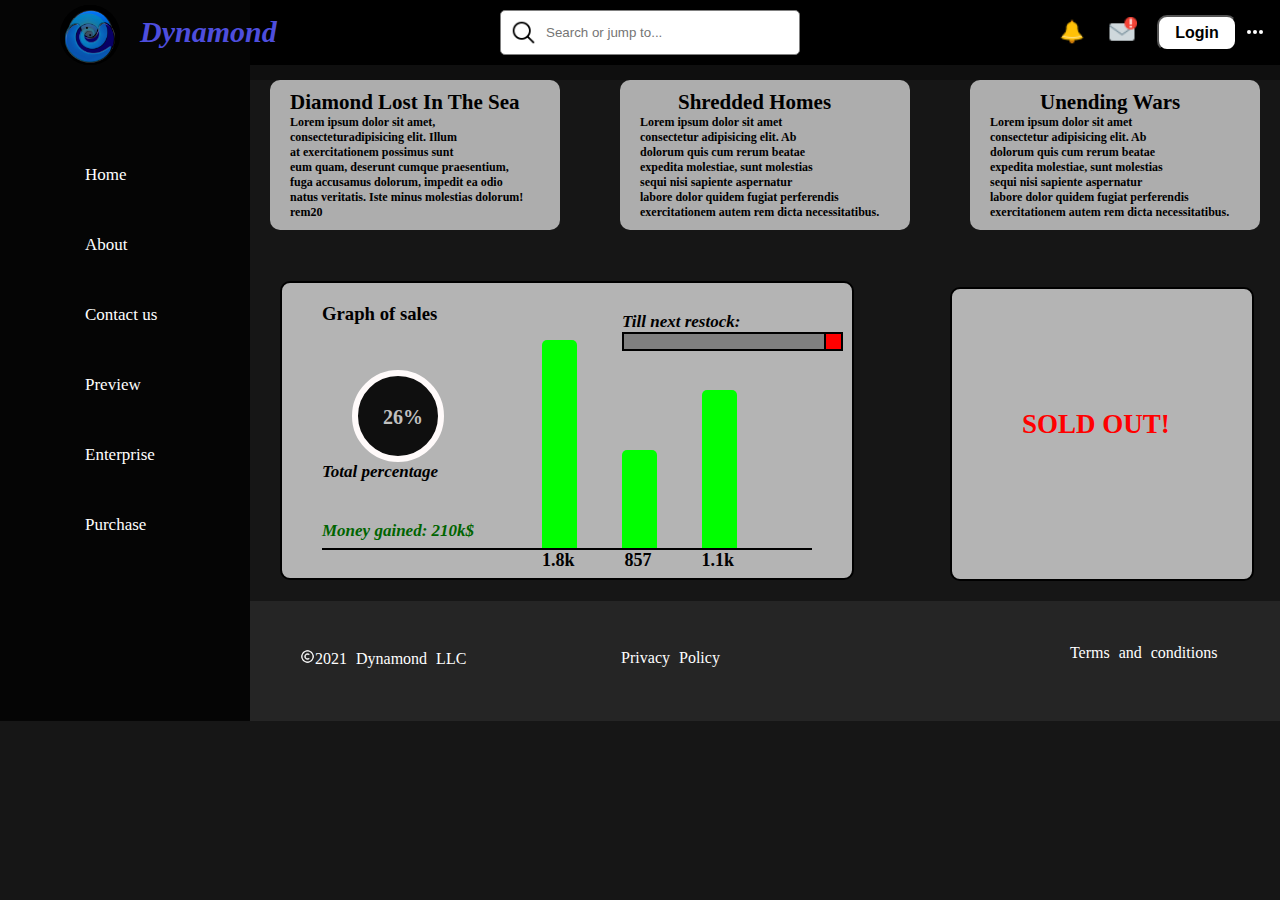
<file: index.html>
<html lang="en">
<head>
    <link rel="icon" type="image/png" href="Dynamond.png">
    <link rel="stylesheet" href="style.css">
    <meta charset="UTF-8">
    <meta http-equiv="X-UA-Compatible" content="IE=edge">
    <meta name="viewport" content="width=device-width, initial-scale=1.0">
    <title>Dynamond</title>
</head>
<body>
    <div class="container">
        <!-- Creating the top title of the page -->
    <div class="header-content">
    <form class="main-search">
        <input placeholder="Search or jump to..." type="text">
        <img class="search-icon" src="icons8-search-30.png" alt="search icon">
        <img id="notify" class="notify" src = "icons8-notification.png">
        <img id="mail" class="mail" src = "icons8-important_mail.png">
    </form>
        <a href="#"><button onclick="alert('This goes nowhere')" class="login" id="lv"><h1>Login</h1></button></a>
        <div id="lines" class="lines">
            <div class="first-line"></div>
            <div class="second-line"></div>
            <div class="third-line"></div>
        </div>
    </div>

    <!-- Creating the Nav Bar -->
    <nav class="aside">
        <div class="name">
        <a href="index.html"><img src="Dynamond.png" class="profile">
        <h1 class="text">Dynamond</h1></a>
        </div>
        
        <ul>
            <li><a onclick="alert('This goes nowhere')" href="#">Home</a></li>
            <li><a onclick="alert('This goes nowhere')" href="#">About</a></li>
            <li><a onclick="alert('This goes nowhere')" href="#">Contact us</a></li>
            <li><a onclick="alert('This goes nowhere')" href="#">Preview</a></li>
            <li><a onclick="alert('This goes nowhere')" href="#">Enterprise</a></li>
            <li><a onclick="alert('This goes nowhere')" href="#">Purchase</a></li>
        </ul>
    </nav>
        <div class="cards">
            <div class="first-card"  id="first_card"><h2>Diamond Lost In The Sea</h2> <h4>Lorem ipsum dolor sit amet,</br>  consecteturadipisicing elit. Illum </br> at exercitationem possimus sunt </br> eum quam, deserunt cumque praesentium, </br> fuga accusamus dolorum, impedit ea odio </br> natus veritatis. Iste minus molestias dolorum!</br> rem20</h4></div>
            <div class="second-card" id="second_card"><h2>Shredded Homes</h2> <h4>Lorem ipsum dolor sit amet</br>  consectetur adipisicing elit. Ab </br> dolorum quis cum rerum beatae </br> expedita molestiae, sunt molestias </br> sequi nisi sapiente aspernatur</br> labore dolor quidem fugiat perferendis exercitationem autem rem dicta necessitatibus.</h4></div></div>
            <div class="third-card"  id="third_card"><h2>Unending Wars</h2> <h4>Lorem ipsum dolor sit amet</br>  consectetur adipisicing elit. Ab </br> dolorum quis cum rerum beatae </br> expedita molestiae, sunt molestias </br> sequi nisi sapiente aspernatur</br> labore dolor quidem fugiat perferendis exercitationem autem rem dicta necessitatibus.</h4></div>
    </div>
    <div class=" sales" id="sales">
    <h3>Graph of sales</h3>
    <div>
    <div class="first-sale">
    </div>
    <div class="second-sale"></div>
        <div class="third-sale"></div>
</div>
<div class="percentage"><h4>26%</h4></div>
<h4 class="total">Total percentage</h4>
<div class="restock">
<h4>Till next restock:</h4>
<div class="restock-timer"></div>
<div class="tick"></div>
<h4 class="money">Money gained: 210k$</h4>
</div>
<div class="losers">
<div class="bottom-feeder"></div>
<div class="amount">
<h4>1.8k</h4>
<h4>857</h4>
<h4>1.1k</h4>
</div>
</div>
</div>
<div class="sold-out" id="sold_out"><h4>SOLD OUT!</h4></div>

<div class="footer"><h4><img class='copyright' src="icons8-copyright-24.png">2021 Dynamond LLC</a></h4>
    <div class="links">
    <h4 class="policy">Privacy Policy</h4>
</div>
<div class="SHINU">
<h4 class="terms">Terms and conditions</h4>
</div>
</div>
</div>
<script src="script.js">

</script>
</body>
</html>
</file>
<file: style.css>
*{
    margin: 0;
    padding: 0;
}
body{
    background-color: rgb(22, 22, 22);
}
.container{
    display: flex;
}
.header-content{
    background-color: black;
    width: 1030px;
    height: 65px;
    position: absolute;
    display: flex;
    margin-left: 250px;
}
.name{
    display: flex;
}
.name a {
    display: flex;
    text-decoration: none;
}
.profile{
    width: 60px;
    height: 60px;
    border-radius: 100%;
    margin-left: 60px;
    margin-top: 5px;
    background-color: black;
}
.text{
    color: rgb(78, 78, 221);
    font-size: 30px;
    font-style: italic;
    font-style: Luminari;
    margin-top: 15px;
    margin-left: 20px;
    z-index: 80;
}
.main-search{
    display: flex;
}
input{
    height: 45px;
    border: 1.5px solid gray;
    width: 300px;
    margin: auto;
    margin-left: 250px;
    justify-content: center;
    padding-left: 45px;
    border-radius: 5px;
}
input:hover{
    border: 1.5px solid rgb(0, 89, 172);
}
.search-icon{
    z-index: 50px;
    width: 27px;
    height: 27px;
    margin-top: 19px;
    margin-left: -290px;
}
.notify{
    width: 30px;
    height: 30px;
    margin-left: 520px;
    margin-top: 17px;
}
.mail{
    width: 30px;
    height: 30px;
    margin-left: 20px;
    margin-top: 17px;
}
.login{
    width: 80px;
    height: 36px;
    margin-top: 15px;
    margin-left:20px;
    border-radius: 10px;
    background-color: rgb(255, 255, 255);
}
a .login{
    color: black;
}
.login h1{
    font-size: 16px;
}
.lines{
    margin-top: 30px;
    margin-left: 10px;
    display: flex;
}
.first-line{
   background-color: white;
   width: 4px;
   height: 4px;
   border-radius: 100%;
}
.second-line{
    background-color: white;
    width: 4px;
    height: 4px;
    margin-left: 2px;
    border-radius: 100%;
 }
 .third-line{
    background-color: white;
    width: 4px;
    height: 4px;
    margin-left: 2px;
    border-radius: 100%;
 }
.aside{
    background-color: #050505;
    height:721px;
    width: 250px;
}
ul{
    margin-top: 100px;
}
li{
    margin-top: 50px;
    margin-left: 85px;
    display: flex;
}
li a{
    color: white;
    text-decoration: none;
    font-size: 17px;
}
li a:hover{
    color: rgb(56, 0, 185);
    text-shadow: 100% white;
}
.cards{
    background-color: rgb(15, 15, 15);
    width: 1030px;
    height: 80px;
    display: flex;
}
.first-card{
     background-color: rgb(173, 173, 173);
     height: 150px;
     width: 270px;
     border-radius: 10px;
     margin-top: 80px;
     margin-left: 20px;
     padding-left: 20px;
}
.first-card:hover{
    background-color:rgb(190, 190, 190) ;
}
.first-card h2{
    font-weight: 2000px;
    margin: auto;
    margin-top: 10px;
    font-size: 21px;
    font-family: 'Luminari';
    text-align: inherit;
}
.first-card h4{
    font-size: 12px;
}
.second-card{
    background-color: rgb(173, 173, 173);
    height: 150px;
    width: 270px;
    border-radius: 10px;
    margin-top: 80px;
    margin-left: 60px;
    padding-left: 20px;
}
.second-card:hover{
   background-color:rgb(190, 190, 190) ;
}
.second-card h2{
   font-weight: 2000px;
   margin-left: 38px;
   margin-top: 10px;
   font-size: 21px;
   font-family: 'Luminari';
   text-align: inherit;
}
.second-card h4{
   font-size: 12px;
}
.third-card{
    background-color: rgb(173, 173, 173);
    height: 150px;
    width: 270px;
    border-radius: 10px;
    margin-top: 80px;
    margin-left: -310px;
    padding-left: 20px;
}
.third-card:hover{
   background-color:rgb(190, 190, 190) ;
}
.third-card h2{
   font-weight: 2000px;
   margin-left: 50px;
   margin-top: 10px;
   font-size: 21px;
   font-family: 'Luminari';
   text-align: inherit;
}
.third-card h4{
   font-size: 12px;
}
.sales{
    width: 490px;
    height: 270px;
    background-color: rgb(180, 180, 180);
    margin-left: 280px;
    margin-top: -440;
    border-radius: 10px;
    border: 2px solid black;
    padding: 20px 40px 5px 40px;
}
.sales:hover{
    background-color:rgb(190, 190, 190) ;
}
.sales h3{
    font-family: 'Luminari';
    font-weight: 800;
}
.first-sale{
    background-color: rgb(0, 255, 0);
    height: 210px;
    width: 35px;
    border-top-left-radius: 5px;
    border-top-right-radius: 5px;
    margin-left: 220px;
    margin-top: 15px;
}
.second-sale{
    background-color: rgb(0, 255, 0);
    height: 100px;
    width: 35px;
    border-top-left-radius: 5px;
    border-top-right-radius: 5px;
    margin-left: 300px;
    margin-top: -100px;
}
.third-sale{
    background-color: rgb(0, 255, 0);
    height: 160px;
    width: 35px;
    border-top-left-radius: 5px;
    border-top-right-radius: 5px;
    margin-left: 380px;
    margin-top: -160px;
}
.losers{
    margin-top: 7px;
}
.bottom-feeder{
    width: 490px;
    height: 2px;
    background-color: black;
    margin-top:0;
}
.amount{
    display: flex;
    margin-left: 170px;
}
.amount h4{
    font-size: 18px;
    font-family: 'Cooper Black';
    margin-left: 50px;
}
.percentage{
    width: 80px;
    height: 80px;
    border-radius: 100%;
    border: 6px solid snow;
    margin-top: -180px;
    margin-left: 30px;
    background-color: rgb(15, 15, 15);
}
.percentage h4{
    margin-left: 25px;
    margin-top: 30px;
    font-size: 20px;
    color: silver;
}
.total{
    font-style: italic;
    font-family: "Cooper Black";
    font-size: 17px;
}
.restock{
margin-left: 300px;
margin-top: -170px;
}
.restock h4{
    font-size: 17px;
    font-family: 'New Times Roman';
    font-style: italic;
}
.restock-timer{
    height: 15px;
    width: 200px;
    border: 2px solid black;
    background-color: rgb(128, 128, 128);
    background-size: 30%;
    background-repeat: repeat;
}
.tick{
    height: 15px;
    width: 15px;
    border: 2px solid black;
    background-color: rgb(255, 0, 0);
    margin-left: 202px;
    margin-top: -19px;
}
.money{
    margin-top: 170px;
    color: darkgreen;
    margin-left: -300px;
}
.sold-out{
    width: 300px;
    height: 290px;
    background-color: rgb(180, 180, 180);
    margin-left: 950px;
    margin-top: -293px;
    border-radius: 10px;
    border: 2px solid black;
}
.sold-out h4{
    font-size: 27px;
    margin-left: 70px;
    margin-top: 120px;
    color: red;
    font-family: Georgia, 'Times New Roman', Times, serif;
    font-weight: 1000px;
}
.sold-out:hover{
    background-color:rgb(190, 190, 190) ;
}
.footer{
    width: 1030px;
    height: 120px;
    margin-top: 20px;
    margin-left: 250px;
    background-color: rgb(37, 37, 37);
    position: absolute;
    display: flex;
}
.footer h4{
    font-family: 'Calibri';
    font-weight: lighter;
    margin-left: 400px;
    margin-top: 43px;
    word-spacing: 5px;
    font-size: 16px;
    color: white;
}
.copyright{
    width: 15px;
    height: 15px;
    margin-top: 5px;
    margin-left: -350px
}
.links{
    display: flex;
    margin-left: -500px;    
    margin-top: 5px;
}
.SHINU{
    margin-left: -50px;
}
.policy{
    margin-left: 0px;
    margin-top: 7px;
    color: rgb(60, 60, 255);
}
.policy:hover{
    color: rgb(0, 17, 255);
}
.terms{
    color: rgb(60, 60, 255);
    margin-left: -1000px;
}
.terms:hover{
    color: rgb(0, 17, 255);
}
</file>
